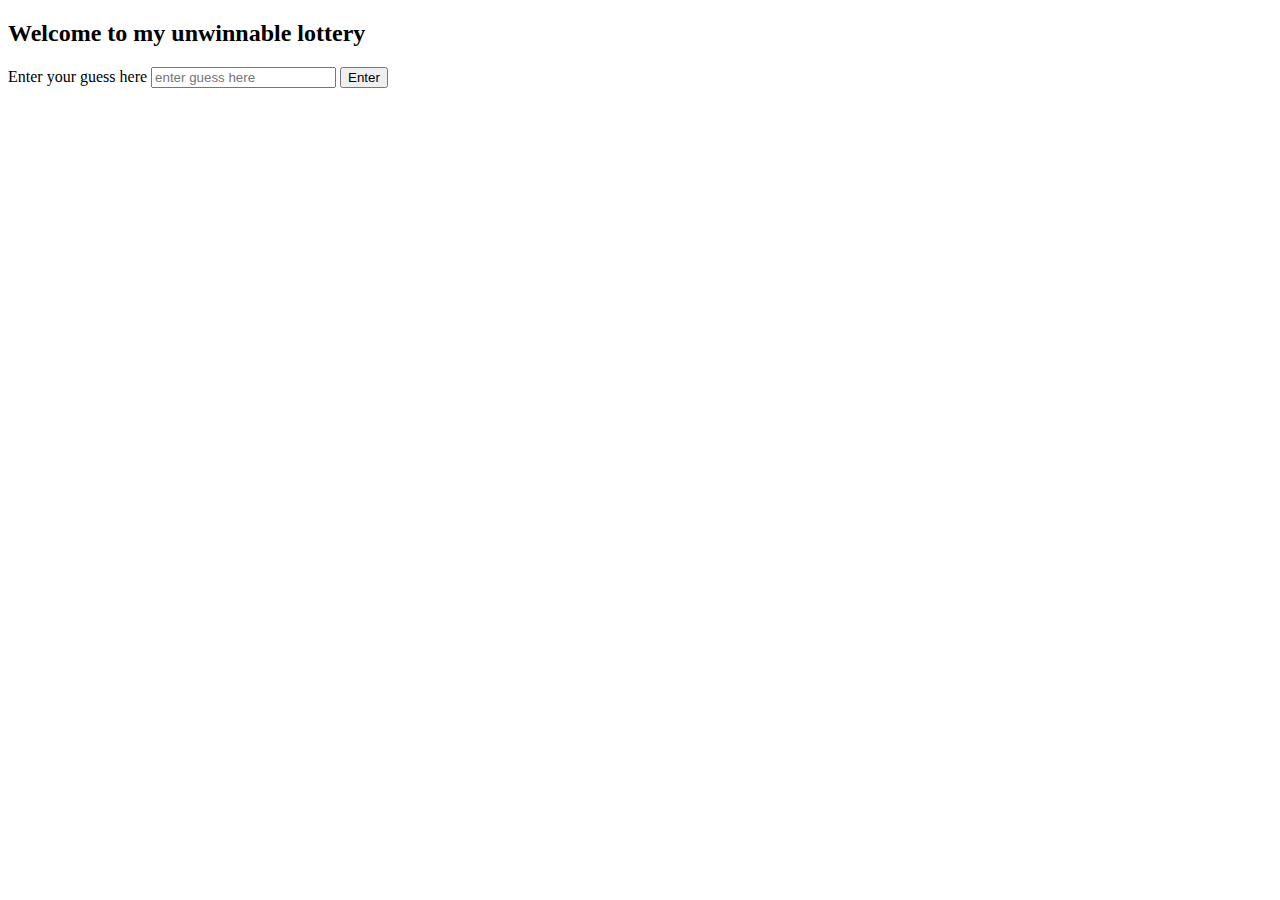
<file: templates/rollTheDice.html>
<!DOCTYPE html>
<html lang="en">

<head>
    <h2>Welcome to my unwinnable lottery</h2>
</head>

<body>
    <script>
        function isNumeric(value) {
            return /^-?\d+$/.test(value);
        }

        async function lottery() {
            string = document.getElementById("userString").value;
            output = document.getElementById("display");
            if (!isNumeric(string)) {
                output.innerHTML = "Must enter a number";
            }
            else {
                randomNum=Math.random().toString();
                console.log(randomNum);
                randomNum = randomNum.substr(2,randomNum.length);

                resultjson=""
                try {
                    const response = await fetch("/rollthedice/flag", {
                        method: 'POST',
                        headers: {
                            'Content-Type': 'application/json',
                        },
                        body: JSON.stringify({number:randomNum,guess:string}),
                    });


                    if (response.ok) {
                        const result = await response.json();
                        resultjson = await result.flag
                        

                    } else {
                        console.error('Error:', response.status, response.statusText);
                    }
                } catch (error) {
                    console.error('Error:', error.message);
                }

                output.innerHTML=resultjson;
            }
        }
    </script>

    <div>
        <label>Enter your guess here</label>
        <input type="text" name="userString" id="userString" placeholder="enter guess here">
        <button onclick="lottery()">Enter</button>
    </div>

    <div>
        <p id="display"></p>
    </div>
</body>
</file>
